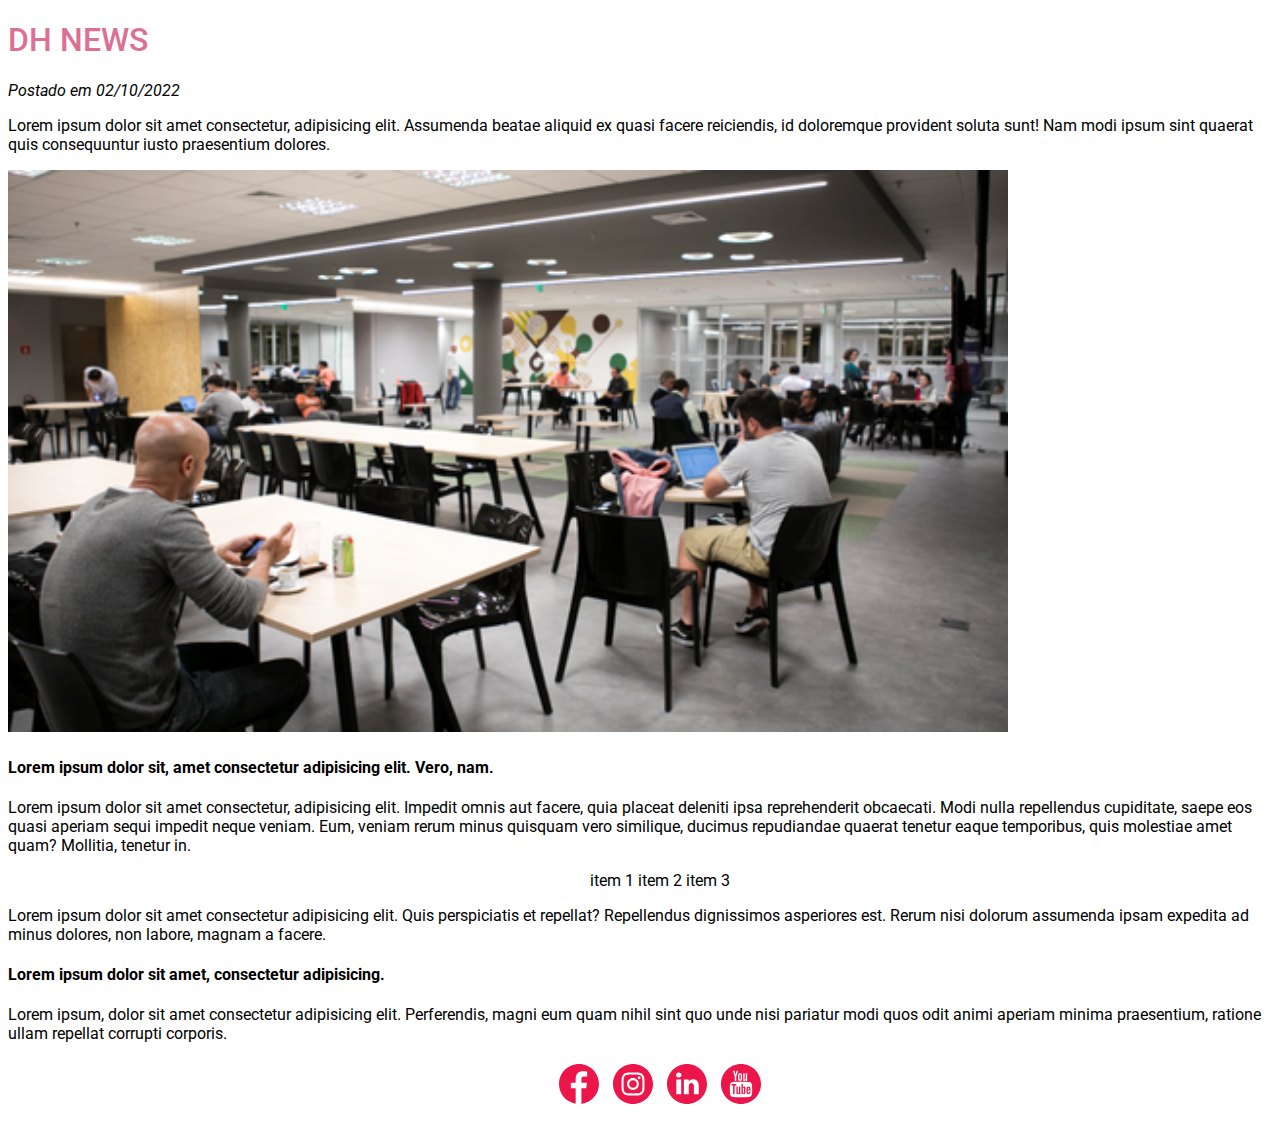
<file: html/index.html>
<!DOCTYPE html>
<html lang="en">

<head>
    <meta charset="UTF-8">
    <meta http-equiv="X-UA-Compatible" content="IE=edge">
    <meta name="viewport" content="width=device-width, initial-scale=1.0">
    <title>Olá Mundo</title>
    <link rel="preconnect" href="https://fonts.googleapis.com">
    <link rel="preconnect" href="https://fonts.gstatic.com" crossorigin>
    <link href="https://fonts.googleapis.com/css2?family=Roboto:wght@100;300&display=swap" rel="stylesheet">
    <link rel="stylesheet" href="style.css">

</head>

<body>
    <header>
        <h1>DH NEWS</h1>
    </header>

    <main>
        <section>
        <p class="data">Postado em 02/10/2022</p>
        <p>Lorem ipsum dolor sit amet consectetur, adipisicing elit. Assumenda beatae aliquid ex quasi facere
            reiciendis, id
            doloremque provident soluta sunt! Nam modi ipsum sint quaerat quis consequuntur iusto praesentium dolores.
        </p>
        <img src="../img/destaque.webp" width=1000" alt="Banner da DH">
    </section>
<section>
        <h4>Lorem ipsum dolor sit, amet consectetur adipisicing elit. Vero, nam.</h4>
        <p>Lorem ipsum dolor sit amet consectetur, adipisicing elit. Impedit omnis aut facere, quia placeat deleniti
            ipsa
            reprehenderit obcaecati. Modi nulla repellendus cupiditate, saepe eos quasi aperiam sequi impedit neque
            veniam.
            Eum, veniam rerum minus quisquam vero similique, ducimus repudiandae quaerat tenetur eaque temporibus, quis
            molestiae amet quam? Mollitia, tenetur in.</p>
        <ul>
            <li>item 1</li>
            <li>item 2</li>
            <li>item 3</li>
        </ul>

        <p>Lorem ipsum dolor sit amet consectetur adipisicing elit. Quis perspiciatis et repellat? Repellendus
            dignissimos
            asperiores est. Rerum nisi dolorum assumenda ipsam expedita ad minus dolores, non labore, magnam a facere.
        </p>
    </main>


    <footer>
        <h4>Lorem ipsum dolor sit amet, consectetur adipisicing.</h4>
        <p>Lorem ipsum, dolor sit amet consectetur adipisicing elit. Perferendis, magni eum quam nihil sint quo unde
            nisi
            pariatur modi quos odit animi aperiam minima praesentium, ratione ullam repellat corrupti corporis.</p>

<ul>
    <li><img src="../img/facebook.svg" alt=""></li>
    <li><img src="../img/instagram.svg" alt=""></li>
    <li><img src="../img/linkedin.svg" alt=""></li>
    <li><img src="../img/youtube.svg" alt=""></li>
</ul>



    </footer>

</body>

</html>
</file>
<file: html/style.css>
html{
    font-family: 'Roboto', sans-serif;

}

h1 {
    color: palevioletred;
    font-weight: 500;
}



.data{
    font-style: italic;
}

ul{
    text-align: center;
    list-style: none;
}

ul li {
    display: inline-block;
        ;
    }

ul li img {
    width: 40px;
    margin: 5px;
    
}
</file>
